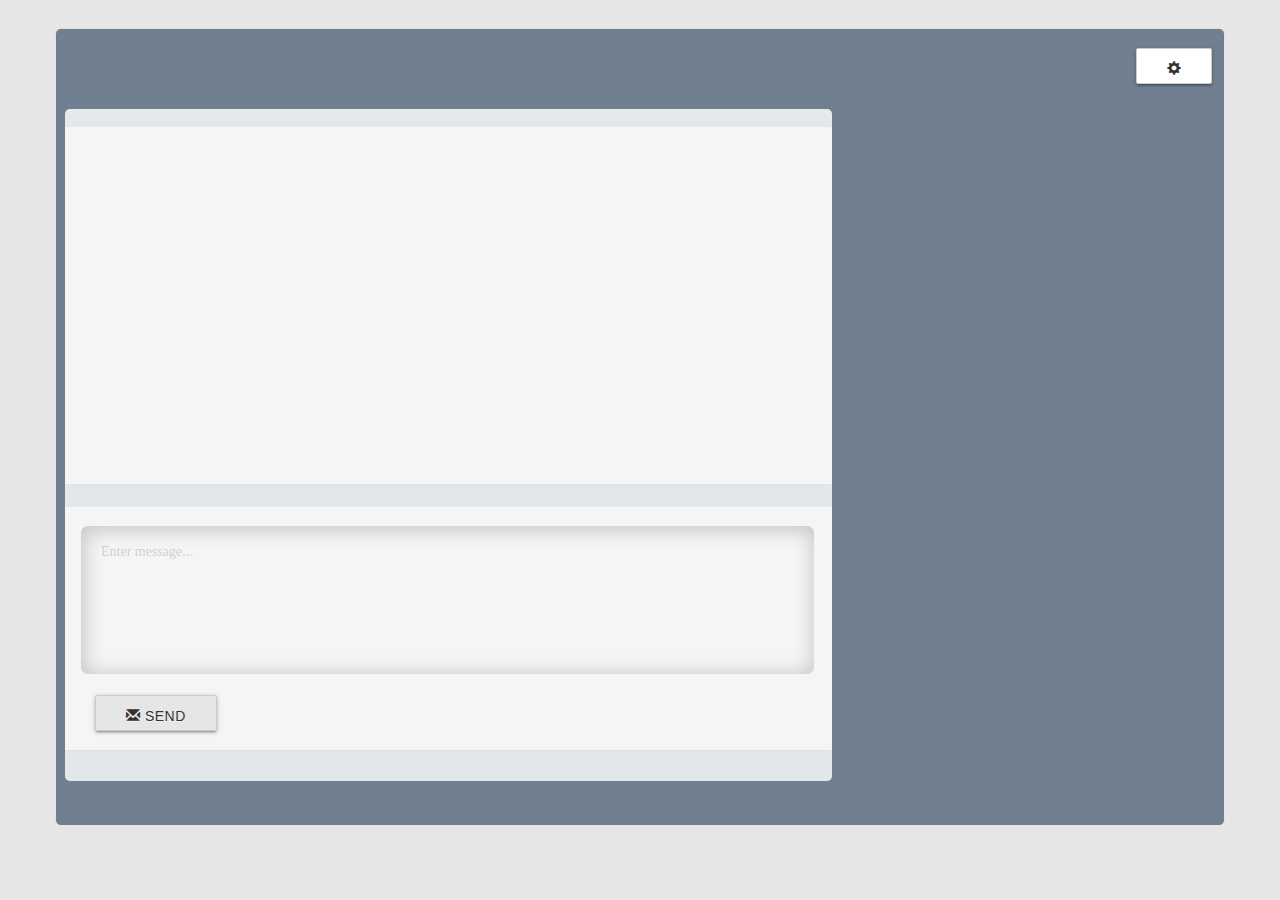
<file: index.html>
<!doctype html>
<html lang="en">

<head>
    <meta charset="utf-8">
    <meta http-equiv="X-UA-Compatible" content="IE=edge,chrome=1">

    <title>Real-Time Chat</title>
    <meta name="description" content="PubNub Chat">
    <meta name="viewport" content="width=device-width, initial-scale=1.0">
    <link href='https://fonts.googleapis.com/css?family=Gorditas:700' rel='stylesheet' type='text/css'>
    <link type="text/css" href="/css/materialize.min.css" rel="stylesheet">
    <link rel="stylesheet" href="bootstrap/css/bootstrap.min.css">
    <link rel="stylesheet" href="css/style.css">
    <script type="text/javascript" src="/js/materialize.min.js"></script>
    <link rel="manifest" href="/manifest.json">
    <meta name="theme-color" content="#FFE1C4">
</head>

<body>
    <div class="modal fade" id="profile-modal">
        <div class="modal-dialog">
            <div class="modal-content">
                <div class="modal-header">
                    <button type="button" class="close" data-dismiss="modal" aria-label="Close"><span
                            aria-hidden="true">&times;</span></button>
                    <h4 class="modal-title">Welcome, please let us know who you are:</h4>
                </div>
                <div class="modal-body">
                    <div class="row">
                        <div class="col-sm-12">
                            <label for="txtUsername">User Name:</label>
                            <input type="text" id="txtUsername" />
                        </div>
                    </div>
                    <div class="row">
                        <div class="col-sm-12">
                            <label for="txtLocation">
                                <p>Where are you from:</p>
                            </label>
                            <input type="text" id="txtLocation" />
                        </div>
                    </div>
                </div>
                <div class="modal-footer">
                    <button type="button" class="btn btn-default" data-dismiss="modal">Close</button>
                    <button type="button" class="btn btn-primary" data-dismiss="modal" id="btn-update-profile">Save
                        changes</button>
                </div>
            </div>
            <!-- /.modal-content -->
        </div>
        <!-- /.modal-dialog -->
    </div>
    <!-- /.modal -->

    <section id="main" role="main">
        <div class="container">
            <div class="row">
                <div class="col-lg-12 well well-lg" style="background-color: #708090">
                    <div class="row">
                        <div class="col-sm-12">
                            <!--<button type="button" class="btn btn-default btn-sm"
                                style="position: relative; top: -5px;left:12px; float:right" id="join-button">
                                <span class="glyphicon glyphicon-eye-open" aria-hidden="true"></span>
                            </button>
                            <button type="button" class="btn btn-default btn-sm"
                                style="position: relative; top: -5px;left:12px; float:right" id="leave-button">
                                <span class="glyphicon glyphicon-eye-close" aria-hidden="true"></span>
                            </button>-->
                            <button type="button" class="btn btn-default btn-sm"
                                style="position: relative; top: -5px;left:12px; float:right" id="settings-button"
                                data-toggle="modal" data-target="#profile-modal">
                                <span class="glyphicon glyphicon-cog" aria-hidden="true"></span>
                            </button>
                        </div>
                    </div>

                    <div class="row">
                        <div id="buddy-area" class="col-md-4 hide" style="position: relative;left: -3px;display:block">
                            <div id="user-status" class="row">
                                <div id="user-count-container" class="well col-sm-12">
                                    <p id="presence"><span class="badge"></span></p>
                                </div>
                            </div>
                            <div class="row">
                                <div id="buddy-list-container" class="well col-sm-12"
                                    style="height:546px;padding: 18px">
                                    <ul id="buddy-list" class="list-group">
                                    </ul>
                                </div>
                            </div>
                        </div>

                        <div class="col-md-8" id="message-area">
                            <div class="row well" id="message-list">
                                <div id="chat-output" class="col-sm-12">
                                    <ul id="chat-messages" class="list-group">
                                    </ul>
                                </div>
                            </div>
                            <div class="row well">
                                <div id="chat-control" class="col-sm-8">
                                    <div class="message-console-send-area" class="col-sm-10">
                                        <label class="message-console-textarea-title"
                                            for="message-console-input"></label>
                                        <textarea class="console-message" id="console-message-input"
                                            placeholder="Enter message..."></textarea>
                                    </div>
                                    <div class="col-sm-4">
                                        <button type="button" class="btn btn-default btn-lg" id="send-button">
                                            <span class="glyphicon glyphicon-envelope" aria-hidden="true"></span> Send
                                        </button>
                                    </div>
                                </div>
                            </div>
                        </div>
                    </div>
                </div>
            </div>
    </section>
    <footer></footer>

    <script src="https://ajax.googleapis.com/ajax/libs/jquery/1.11.2/jquery.min.js"></script>
    <script src="bootstrap/js/bootstrap.js"></script>
    <script src="https://cdn.pubnub.com/sdk/javascript/pubnub.4.27.4.js"></script>
    <script src="js/app.js"></script>
    <script>

        (function () {
            // bind the Enter key to send-button click event
            $(document).keypress(function (e) {
                if (e.which == 13) {
                    $("#send-button").click();
                }
            });

            if (window.DeviceOrientationEvent) {
                window.addEventListener('deviceorientation', handleOrientation, true);

                console.log("Device Orientation Supported");
            }
            //Init & Subscribe
            var chat_channel = "My_First_App";
            var pubkey = "pub-c-e49cf884-022d-4ca4-89e3-245fb47d0eaa"; // use your own pub-key
            var subkey = "sub-c-ccec87ac-84b5-11ea-885f-2621b2dc68c7"; // use your own sub-key

            var username = "Unknown";
            var city = "Unknown";
            var country = "Sweden";

            var myState = {
                'username': username,
                'location': 'Uknown'
            };

            if (localStorage.getItem('profileExists')) {
                //initalize the userState from localstorage..
                //you could also retrieve a user profile from your backend systems
                myState.username = localStorage.profileUserName;
                myState.location = localStorage.profileLocation;
            }

            var myUUID = localStorage.getItem(subkey + "uuid");
            var lastTimeToken = localStorage.getItem(subkey);

            console.log('local storage had: ' + myUUID + ' for uuid and ' + ' ' + lastTimeToken);

            if (lastTimeToken === null) {
                console.log('not using last token');
                lastTimeToken = 0; //make it zero
            }

            if (myUUID === null) {
                myUUID = PubNub.generateUUID();
            }

            var pubnub = new PubNub({
                publishKey: pubkey,
                subscribeKey: subkey,
                logVerbosity: false,
                uuid: myUUID,
                ssl: true,
                heartbeatInterval: 60
            });

            pubnub.addListener({
                message: function (event) {
                    lastTimeToken = event.timetoken;
                    var formattedTime = UI.formatTimeToken(lastTimeToken);
                    var text = event.message.text;
                    var fromUser = event.message.from;

                    UI.addChatMessage(text, formattedTime, fromUser);
                },

                presence: function (event) {
                    var action = event.action;
                    var channel = event.channel;
                    var uuid = event.uuid;
                    var data = event.state;
                    var occupancy = event.occupancy;

                    console.log("");
                    console.log("*** presence event ***");
                    console.log("action:    " + action);
                    console.log("channel:   " + channel);
                    console.log("uuid:      " + uuid);
                    console.log("occupancy: " + occupancy);
                    console.log("data:      " + JSON.stringify(data));
                    console.log("*** presence event ***");
                    console.log("");

                    if (action === "join") {
                        UI.updateRoomCount(occupancy);
                    }
                    else if ((action === "timeout") || (action === "leave")) {
                        UI.handleLeaveEvent(event);
                    }
                    else if (action === "state-change") {
                        console.log("!!!@@@ state-change event @@@!!!");
                        UI.handleStateChange(event.uuid, event.state);
                    }

                },

                status: function (event) {
                    if (event.category === "PNConnectedCategory") {
                        pubnub.hereNow(
                            {
                                channels: [chat_channel],
                                includeUUIDs: true,
                                includeState: true
                            },
                            function (status, response) {
                                sendStateUpdate();

                                // only one channel for this app, so we don't need to iterate over channels
                                // get the channel by name and then get the uuids and state for each occupant
                                UI.updateRoomCount(response.channels[chat_channel].occupancy);
                                response.channels[chat_channel].occupants.forEach(
                                    function (item) {
                                        if (item.state)
                                            UI.handleStateChange(item.uuid, item.state);
                                    }
                                );
                            }
                        );

                        // just get us last 100 messages
                        // but you could just get messages since
                        // last time you received a message
                        // or just get last 5 minutes of messages
                        pubnub.history(
                            {
                                channel: chat_channel,
                                includeTimetoken: true,
                                count: 100 // the default
                            },
                            function (status, response) {
                                response['messages'].forEach(
                                    function (msg) {
                                        UI.addChatMessage(
                                            msg.entry.text,
                                            UI.formatTimeToken(msg.timetoken),
                                            msg.entry.from
                                        );
                                    }
                                );
                            }
                        );
                    }
                },
            });


            pubnub.subscribe({
                channels: [chat_channel],
                withPresence: true // also subscribe to presence instances.
            });

            function joinChatRoom() {
                // if (chat_channel != "webinar-chat") debugger;
                console.log("!!!! CHAT_CHANNEL: " + chat_channel);
                pubnub.subscribe({
                    channels: [chat_channel],
                    withPresence: true // also subscribe to presence instances.
                });

                document.querySelector("#send-button").disabled = false;
                document.querySelector("#console-message-input").disabled = false;
            }

            function leaveChatRoom() {
                pubnub.unsubscribe({
                    channels: [chat_channel]
                });

                UI.clearBuddyList();
                document.querySelector("#send-button").disabled = true;
                document.querySelector("#console-message-input").disabled = true;
            }

            function sendStateUpdate() {
                var txtUserName = document.querySelector('#txtUsername');
                var txtLocation = document.querySelector('#txtLocation');

                myState.username = txtUsername.value;
                myState.location = txtLocation.value

                localStorage.setItem('profileUserName', txtUserName.value);
                localStorage.setItem('profileLocation', txtLocation.value);
                localStorage.setItem('profileExists', true);

                pubnub.setState(
                    {
                        channels: [chat_channel],
                        uuid: myUUID,
                        state: myState
                    },
                    function (response) {
                        console.log("setState on sendStateUpdate: " + JSON.stringify(response));
                    }
                );
            }

            var updateProfileButton = document.querySelector('#btn-update-profile');
            updateProfileButton.onclick = sendStateUpdate;

            if (myState.username === 'Unknown') {
                // userhas not set his state.
                $('#profile-modal').modal('show');
            }
            else {
                var txtUserName = document.querySelector('#txtUsername');
                var txtLocation = document.querySelector('#txtLocation');
                txtUsername.value = myState.username;
                txtLocation.value = myState.location;

                pubnub.setState(
                    {
                        channels: [chat_channel],
                        uuid: myUUID,
                        state: myState
                    },
                    function (response) {
                        console.log("setState before joinChatRoom: " + JSON.stringify(response));
                        joinChatRoom(); // is this necessary
                    }
                );
            }


            /** 
             * this function publishes the text in the input text to pubnub, anyone subscribed to the channel will recieve 
             * the message
             **/
            function send() {
                if (myState.username == 'Unknown') {
                    publish();
                }
                else {
                    console.log("Username is known -- restricted");
                }
            }
            function publish() {

                var messageText = document.querySelector("#console-message-input");
                var msg = {
                    from: myState.username,
                    text: messageText.value
                };

                pubnub.publish(
                    {
                        message: msg,
                        channel: chat_channel
                    },
                    function (status, response) {
                        if (status.error) {
                            console.log(status);
                        }
                        else {
                            console.log("message Published with timetoken", response.timetoken);
                        }
                    },
                );

                messageText.value = '';
            }

            //reference to the send button element
            var messageSend = document.querySelector("#send-button");
            messageSend.onclick = send;

            /*joinButton = document.querySelector('#join-button');
            joinButton.onclick = joinChatRoom;

            leaveButton = document.querySelector('#leave-button');
            leaveButton.onclick = leaveChatRoom;*/
            function handleOrientation(event) {

                var absolute = event.absolute;
                var alpha = event.alpha;
                var beta = event.beta;
                var gamma = event.gamma;
                //console.log("Device1 Orentation - " + absolute);
                console.log("Device2 Orentation - " + alpha);
                //console.log("Device3 Orentation - " + beta);
                //console.log("Device4 Orentation - " + gamma);
                var msg = document.querySelector("#console-message-input").value;
                var username = document.querySelector("#txtUsername").value;
                //var messageSend = document.querySelector("#send-button");  
                console.log("Username - " + username + " " + msg);
                if (alpha > 70 && alpha < 85 && username == 'Prabir' && msg != null) {
                    console.log("Device2 Orentation - " + alpha);
                    publish();
                }
                else if (alpha > 100 && alpha < 130 && username == 'Rezaul' && msg != null) {
                    console.log("Device2 Orentation - " + alpha);
                    publish();
                }

            }
        })()



    </script>
    <script src="js/app_sw.js"></script>
</body>

</html>
</file>
<file: css/style.css>
* { -moz-box-sizing: border-box; -webkit-box-sizing: border-box; box-sizing: border-box; }

html {
    height: 100%;
}
body {
    padding: 0;
    margin: 0;
    font-family: "HelveticaNeue-Light", "Helvetica Neue Light", "Helvetica Neue", "Roboto Light", "Segoe UI Web Light", "Segoe UI Light", "Segoe UI Web Regular", "Segoe UI", Helvetica, Arial, sans-serif; 
    background:#e6e6e6;
    color: #333;
}

.location {
    margin-left: 8px
}

.centered {
    margin: 0 auto;
    text-align: left;
    width: 800px;
}

header {
    height: 58px;
    background: #fff;
    border-top: 4px solid #ce1126;
    border-bottom-color: #eee;
}
h1, h2, h3 {
    margin: 0;
    text-rendering: optimizeLegibility;
}
h1 {
    font-size: 2em;
    line-height: 58px;
    text-align: center;
    font-weight: normal;
}



 #chat-control input {
    margin-left: 5px;
    position: relative;
    top: 15px;
    width: 100%;
    margin-right: 5px;
    overflow: scroll;
}

.chat-message {

}

.msg-header {
    position: relative;
}

.anonymous {
  background-repeat: no-repeat;
  background-size: cover;
  background-position: center;
  border-radius: 2px;
  background-image: url(images/anonymous.png);
  position: relative;
}

.chat-message-avatar {
  background-repeat: no-repeat;
  background-size: cover;
  background-position: center;
  border-radius: 2px;
  background-image: url(https://d2cxspbh1aoie1.cloudfront.net/owl-assets/owl/avatars/anonymous-120-1e5eb872db7267ca9158d4b50d3a8aa1.png);
  position: relative;
}

#send-button {
    background: #e6e6e6;
    text-shadow: 0 1px 0 #f3f3f3;
    width: 100%;
}

#wrapper {
    padding: 0px;
    width: 960px;
    height: 1024px;
    background: #ffffff;
}

#presence-area {
    width: 20%;
    position: relative;
    float: left;
    display: block;
    border: 2px solid;
    height: 100%
}

#presence-area li {
    list-style-type: none;
    padding-left: 5px;
}

#presence-area li.online {
    font-weight: bold;
    color: #33FF33;
}

#presence-area li.offline {
    font-weight: bold;
    color: #33FF33;

}

#user-count-container p {
    text-align: center;
    font-weight: bold;
}

#chat-area {
    width: 60%;
    height: 100%;
    float: left;
    position: relative;
    display: block;
    /*border: 1px; */
    /*border-bottom-style: dashed;*/
}


#chat-control {
    position: relative;
    display: block;
    width: 100%;
    border: 0px solid;
    padding: 0px;
    height:20%;
}

#chat-control i {
    font-size: 75px;
    position: absolute;
  }



#message-area {
    position: relative;
    height: 80%;
    padding-top: 1px;
    padding-bottom: 1px;
    overflow: scroll;
    position: relative;
    background: rgba(255,255,255,0.8);
    overflow: scroll;
    overflow-x: hidden;
    padding: 16px 10px 10px 10px;
    font-family: Monaco, mono;
    font-size: 10px;
    line-height: 11px;
    word-wrap: break-word;
    word-break: break-all;
    color: #130404;
    border-radius: 5px;
    box-shadow: inset 0px 8px 20px 2px rgba(255,255,255,0.2);
    height: 75%;
}


#chat-output { 
    height: 320px;
    overflow: scroll;
}


#chat-output p {
    font-size: 1.2em;
    margin: 0.6em;
    position: relative;
}

#chat-output i {
    font-size: 40px;
    position: absolute;
    top: -5px;
}
#chat-output span {
    position: relative;
    margin-left: 40px;
}



#chat-text {
    position: relative;
    float: left;
    display: block;
    width: 90%;
}

#chat-send {
    position: relative;
    float: left;
    display: block;
    width: 10%;   
}


#main {
    margin: 2em 1em 1em;
    background-color: #e6e6e6;
}
#main > p {
    color: #ce1126;
}


/* Font Icons */

@font-face {
    font-family: 'skipop';
    src:url('../fonts/skipop.ttf') format('opentype');
    font-weight: normal;
    font-style: normal;
}

[class^="face"], [class*=" face"] {
    font-family: 'skipop';
    speak: none;
    font-style: normal;
    font-weight: normal;
    font-variant: normal;
    text-transform: none;
    line-height: 1;

    /* Better Font Rendering =========== */
    -webkit-font-smoothing: antialiased;
    -moz-osx-font-smoothing: grayscale;
}

.face-1:before {
    content: "\2a";
}
.face-2:before {
    content: "\34";
}
.face-3:before {
    content: "\36";
}
.face-4:before {
    content: "\3b";
}
.face-5:before {
    content: "\3e";
}
.face-6:before {
    content: "\45";
}
.face-7:before {
    content: "\47";
}
.face-8:before {
    content: "\4d";
}
.face-9:before {
    content: "\52";
}
.face-10:before {
    content: "\59";
}
.face-11:before {
    content: "\63";
}
.face-12:before {
    content: "\6f";
}
.face-13:before {
    content: "\7a";
}

.color-1 {
    color: #393b79;
}
.color-2 {
    color: #6b6ecf;
}
.color-3 {
    color: #637939;
}
.color-4 {
    color: #b5cf6b;
}
.color-5 {
    color: #8c6d31;
}
.color-6 {
    color: #e7ba52;
}
.color-7 {
    color: #843c39;
}
.color-8 {
    color: #d6616b;
}
.color-9 {
    color: #7b4173;
}
.color-10 {
    color: #ce6dbd;
}


/*chat bubbles */
.bubble {
    background-image: linear-gradient(bottom, rgb(210,244,254) 25%, rgb(149,194,253) 100%);
background-image: -o-linear-gradient(bottom, rgb(210,244,254) 25%, rgb(149,194,253) 100%);
background-image: -moz-linear-gradient(bottom, rgb(210,244,254) 25%, rgb(149,194,253) 100%);
background-image: -webkit-linear-gradient(bottom, rgb(210,244,254) 25%, rgb(149,194,253) 100%);
background-image: -ms-linear-gradient(bottom, rgb(210,244,254) 25%, rgb(149,194,253) 100%);
background-image: -webkit-gradient(
    linear,
    left bottom,
    left top,
    color-stop(0.25, rgb(210,244,254)),
    color-stop(1, rgb(149,194,253))
);
    border: solid 1px rgba(0, 0, 0, 0.5);
    /* vendor rules */
    border-radius: 20px;
    /* vendor rules */
    box-shadow: inset 0 5px 5px rgba(255, 255, 255, 0.4), 0 1px 3px rgba(0, 0, 0, 0.2);
    /* vendor rules */
    box-sizing: border-box;
    clear: both;
    float: left;
    margin-bottom: 20px;
    padding: 8px 30px;
    position: relative;
    text-shadow: 0 1px 1px rgba(255, 255, 255, 0.7);
    width: auto;
    max-width: 100%;
    word-wrap: break-word;
}

.bubble:before, .bubble:after {
    border-radius: 20px / 10px;
    content: '';
    display: block;
    position: absolute;
}

.bubble:before {
    border: 10px solid transparent;
    border-bottom-color: rgba(0, 0, 0, 0.5);
    bottom: 0;
    left: -7px;
    z-index: -2;
}

.bubble:after {
    border: 8px solid transparent;
    border-bottom-color: #d2f4fe;
    bottom: 1px;
    left: -5px;
}

.bubble--alt {
    background-image: linear-gradient(bottom, rgb(172,228,75) 25%, rgb(122,205,71) 100%);
    background-image: -o-linear-gradient(bottom, rgb(172,228,75) 25%, rgb(122,205,71) 100%);
    background-image: -moz-linear-gradient(bottom, rgb(172,228,75) 25%, rgb(122,205,71) 100%);
    background-image: -webkit-linear-gradient(bottom, rgb(172,228,75) 25%, rgb(122,205,71) 100%);
    background-image: -ms-linear-gradient(bottom, rgb(172,228,75) 25%, rgb(122,205,71) 100%);
    background-image: -webkit-gradient(
    linear,
    left bottom,
    left top,
    color-stop(0.25, rgb(172,228,75)),
    color-stop(1, rgb(122,205,71))
);
    float: right;
}

.bubble--alt:before {
    border-bottom-color: rgba(0, 0, 0, 0.5);
    border-radius: 20px / 10px;
    left: auto;
    right: -7px;
}

.bubble--alt:after {
    border-bottom-color: #ace44b;
    border-radius: 20px / 10px;
    left: auto;
    right: -5px;
}


.message-console-send-area {
    position: relative;
    margin-bottom: 20px;
    height: 150px;
};

.message-console-input-title, .message-console-textarea-title {
cursor: default;
position: absolute;
top: 6px;
left: 11px;
font-weight: 700;
font-size: 13px;
line-height: 10px;
color: rgba(0,0,0,0.3);
z-index: 1;
}

#console-message-input {
margin: 0px;
height: 150px;
padding: 20px 20px 5px 10px;
font-family: Monaco, mono;
font-size: 14px;
resize: none;
}
.console-message {
padding: 0;
text-indent: 10px;
outline: 0;
position: absolute;
top: 0px;
left: 0px;
width: 99.8%;
height: 40px;
border: 1px solid transparent;
background: transparent;
-webkit-box-shadow: inset 1px 2px 20px 2px rgba(0,0,0,0.2);
-moz-box-shadow: inset 1px 2px 20px 2px rgba(0,0,0,0.2);
-ms-box-shadow: inset 1px 2px 20px 2px rgba(0,0,0,0.2);
-o-box-shadow: inset 1px 2px 20px 2px rgba(0,0,0,0.2);
box-shadow: inset 1px 2px 20px 2px rgba(0,0,0,0.2);
font-size: 11px;
border-radius: 8px;
padding-top: 3px;
}

#dev-console-send-button {
    position: absolute;
    top: 15px;
    right: 15px;
}


.fa {
    display: inline-block;
    font: normal normal normal 14px/1 FontAwesome;
    font-size: inherit;
    text-rendering: auto;
    -webkit-font-smoothing: antialiased;
    -moz-osx-font-smoothing: grayscale;
}

.btn-sm, .btn-group-sm>.btn, .btn-xs, .btn-group-xs>.btn {
    padding: 5px 10px;
    font-size: 14px;
    line-height: 1.5;
    border-radius: 3px;
}

.btn-primary {
    color: #fff;
    background-color: #ce1126;
}

.btn {
    padding: 10px 27px;
    display: inline-block !important;
    width: auto !important;
    display: inline-block;
    padding: 10px 30px;
    margin-bottom: 0;
    font-size: 14px;
    font-family: "proxima-nova-thin","HelveticaNeue-Light","Helvetica Neue Light","Helvetica Neue",Helvetica,Arial,sans-serif;
    -webkit-font-smoothing: subpixel-antialiased;
    line-height: 1.52857;
    text-align: center;
    vertical-align: middle;
    cursor: pointer;
    border-radius: 2px;
    white-space: nowrap;
    text-transform: uppercase;
    -webkit-user-select: none;
    -moz-user-select: none;
    -ms-user-select: none;
    -o-user-select: none;
    user-select: none;
}
</file>
